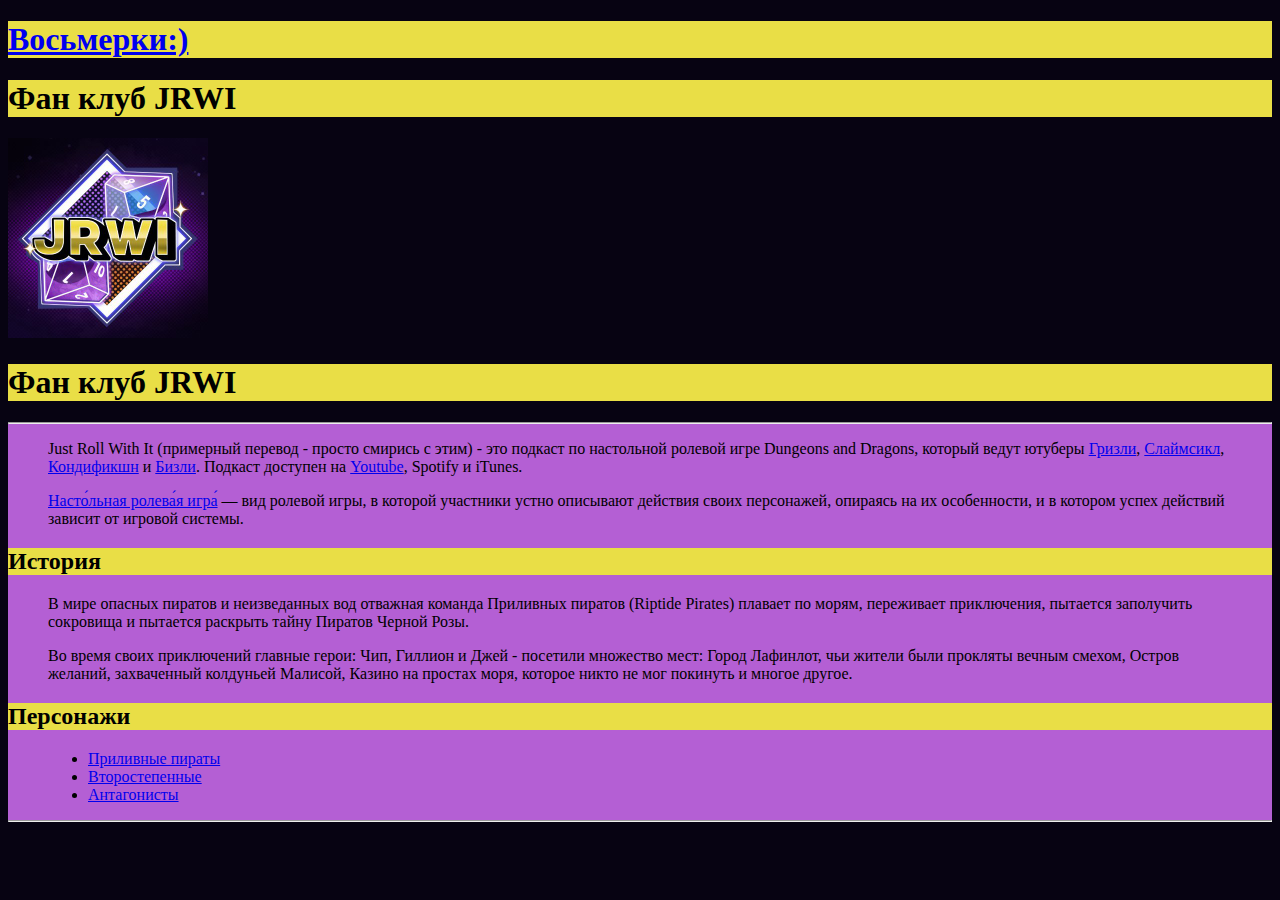
<file: index.html>
<!doctype html>
<html>
    <head>
     <meta charset="utf-8">
     <title>Фан клуб JRWI</title>
     <link href="style.css" rel="stylesheet">
     </head>
     <body>
         <header>
             <h1><a href="./page/eight/eight.html">Восьмерки:)</a></h1>
             <header>
             <h1>Фан клуб JRWI</h1>
         </header>
             <img src="imj/P8dZTooT_400x400.jpg" width="200" height="200">
             <h1>Фан клуб JRWI</h1>
         </header>
         <main>
<hr>
             <blockquote>
             <p>Just Roll With It (примерный перевод - просто смирись с этим) - это подкаст по настольной ролевой игре Dungeons and Dragons,
             который ведут ютуберы <a href="https://www.youtube.com/user/GGrizzelly">Гризли</a>, <a href="https://www.youtube.com/user/Slimecicle">Слаймсикл</a>, <a href="https://www.youtube.com/user/ElusiveCrawfish">Кондификшн</a> и <a href="https://www.youtube.com/channel/UCZAiAWCA4H_pPSjchrKU-4g">Бизли</a>.
             Подкаст доступен на <a href="https://www.youtube.com/c/JustRollWithIt/featured">Youtube</a>, Spotify и iTunes.
             </p>
             <p>
                 <a href="https://ru.wikipedia.org/wiki/%D0%9D%D0%B0%D1%81%D1%82%D0%BE%D0%BB%D1%8C%D0%BD%D0%B0%D1%8F_%D1%80%D0%BE%D0%BB%D0%B5%D0%B2%D0%B0%D1%8F_%D0%B8%D0%B3%D1%80%D0%B0">Насто́льная ролева́я игра́</a> — вид ролевой игры, в которой участники устно описывают действия своих персонажей, опираясь на их особенности, и в котором успех действий зависит от игровой системы.
             </p>
             </blockquote>
             <h2>История</h2>
             <blockquote>
             <p>
                 В мире опасных пиратов и неизведанных вод отважная команда Приливных пиратов (Riptide Pirates) плавает по морям, переживает приключения, пытается заполучить сокровища и пытается раскрыть тайну Пиратов Черной Розы.
             </p>
             <p>Во время своих приключений главные герои: Чип, Гиллион и Джей - посетили множество мест: Город Лафинлот, чьи жители были прокляты вечным смехом, Остров желаний, захваченный колдуньей Малисой, Казино на простах моря, которое никто не мог покинуть и многое другое.</p>
             </blockquote>
             <h2>Персонажи</h2>
             <blockquote>
             <ul>
                 <li><a href="./page/Riptide">Приливные пираты</a></li>
                 <li><a href="./page/secondery">Второстепенные</a></li>
                 <li><a href="./page/enemies">Антагонисты</a></li>
             </ul>
             </blockquote>
<hr>
         </main>
     </body>
</html>
</file>
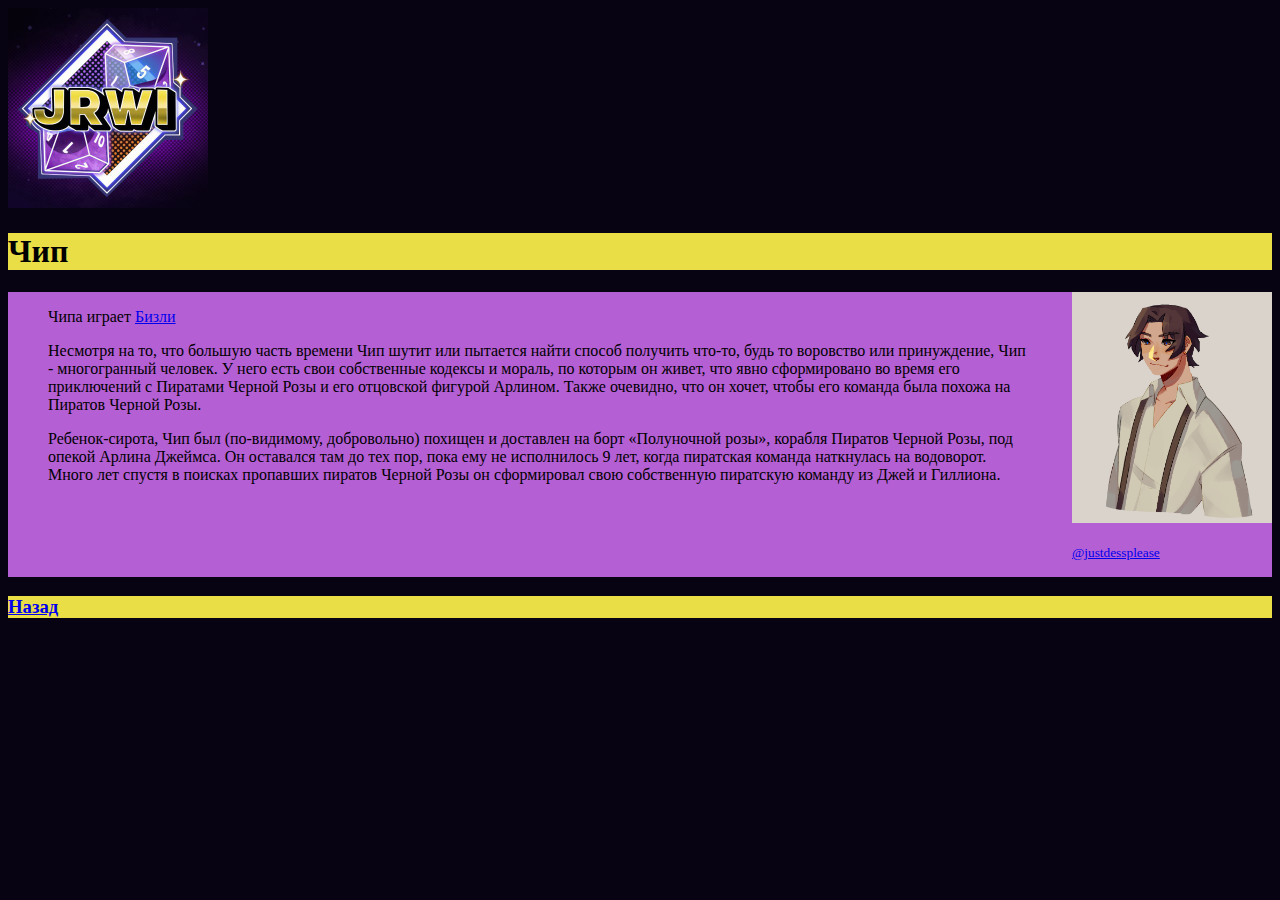
<file: page/Chip.html>
<!doctype html>
<html>
    <head>
     <meta charset="utf-8">
     <title>Чип</title>
     <link href="../style.css" rel="stylesheet">
     </head>
     <body>
         <header>
             <img src="../imj/P8dZTooT_400x400.jpg" width="200" height="200">
             <h1>Чип</h1>
         </header>
         <div id="flex">
             <main>
                 <blockquote>
                 <p>Чипа играет <a href="https://www.youtube.com/channel/UCZAiAWCA4H_pPSjchrKU-4g">Бизли</a></p>
                 <p>
                 Несмотря на то, что большую часть времени Чип шутит или пытается найти способ получить что-то, будь то воровство или принуждение, Чип - многогранный человек. У него есть свои собственные кодексы и мораль, по которым он живет, что явно сформировано во время его приключений с Пиратами Черной Розы и его отцовской фигурой Арлином. Также очевидно, что он хочет, чтобы его команда была похожа на Пиратов Черной Розы.
                 </p>
                 <p>
                 Ребенок-сирота, Чип был (по-видимому, добровольно) похищен и доставлен на борт «Полуночной розы», корабля Пиратов Черной Розы, под опекой Арлина Джеймса. Он оставался там до тех пор, пока ему не исполнилось 9 лет, когда пиратская команда наткнулась на водоворот. Много лет спустя в поисках пропавших пиратов Черной Розы он сформировал свою собственную пиратскую команду из Джей и Гиллиона.
                </p>
                </blockquote>
            </main>
            <nav>
                <figcaption>
                    <img src="../imj/49ec8fe4baf8b3fffe106b18cb3636a515747a79.png" width="200" height="231">
                    <p><small><a href="https://justdessplease.tumblr.com/">@justdessplease</a></small></p>
                </figcaption>
            </nav>
         </div>
         <h3><a href="./Riptide">Назад</a></h3>
     </body>
</html>
</file>
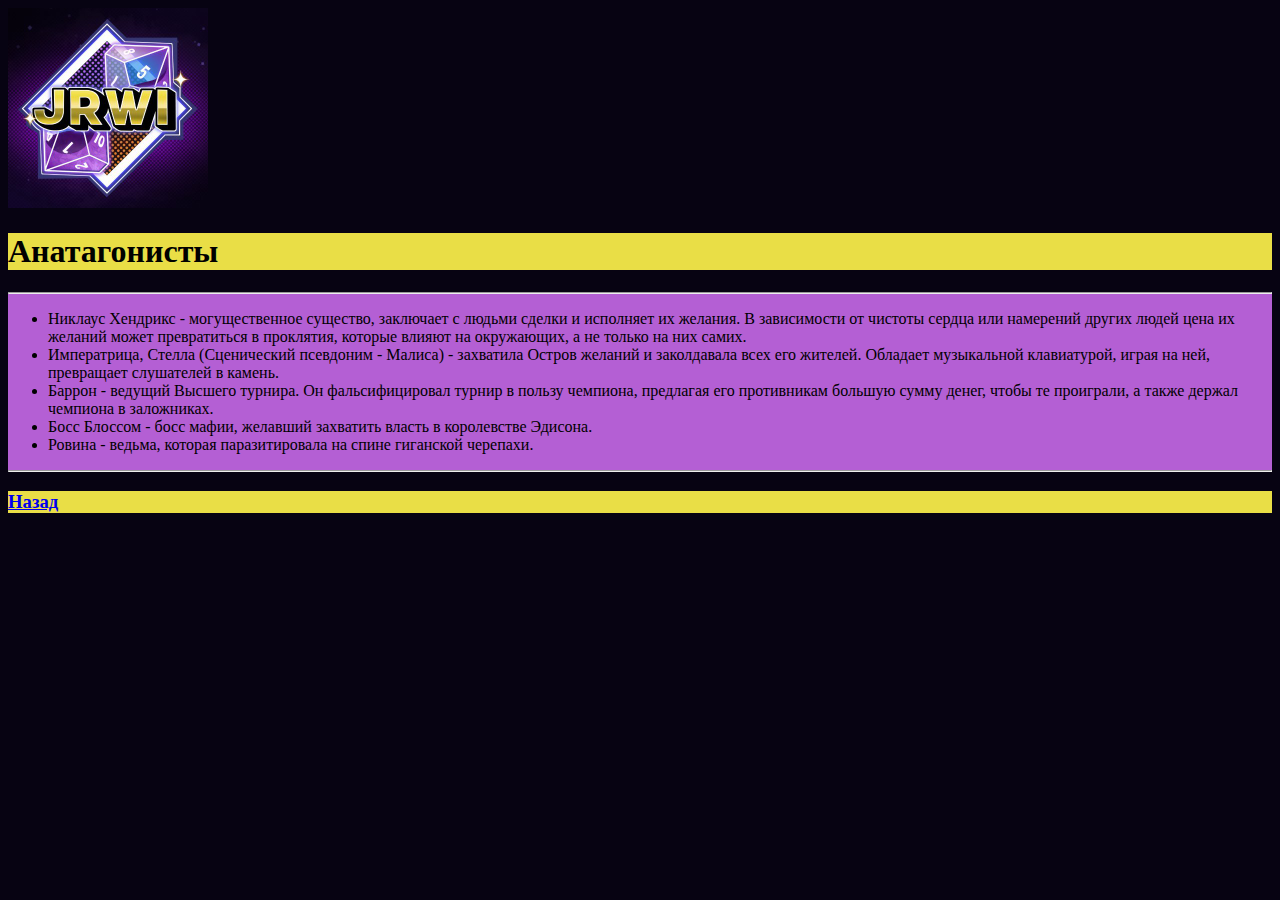
<file: page/enemies.html>
<!doctype html>
<html>
    <head>
        <meta charset="utf-8">
        <title>Антагонисты</title>
        <link href="../style.css" rel="stylesheet">
    </head>
    <body>
        <header>
            <img src="../imj/P8dZTooT_400x400.jpg" width="200" height="200">
            <h1>Анатагонисты</h1>
        </header>
        <main>
<hr>
            <ul>
                <li>Никлаус Хендрикс - могущественное существо, заключает с людьми сделки и исполняет их желания. В зависимости от чистоты сердца или намерений других людей цена их желаний может превратиться в проклятия, которые влияют на окружающих, а не только на них самих.</li>
                <li>Императрица, Стелла (Сценический псевдоним - Малиса) - захватила Остров желаний и заколдавала всех его жителей. Обладает музыкальной клавиатурой, играя на ней, превращает слушателей в камень. </li>
                <li>Баррон - ведущий Высшего турнира. Он фальсифицировал турнир в пользу чемпиона, предлагая его противникам большую сумму денег, чтобы те проиграли, а также держал чемпиона в заложниках.</li>
                <li>Босс Блоссом - босс мафии, желавший захватить власть в королевстве Эдисона.</li>
                <li>Ровина - ведьма, которая паразитировала на спине гиганской черепахи.</li>
            </ul>
            <hr>
        </main>
        <nav>

        </nav>
        <h3><a href="../index">Назад</a></h3>
    </body>
</html>
</file>
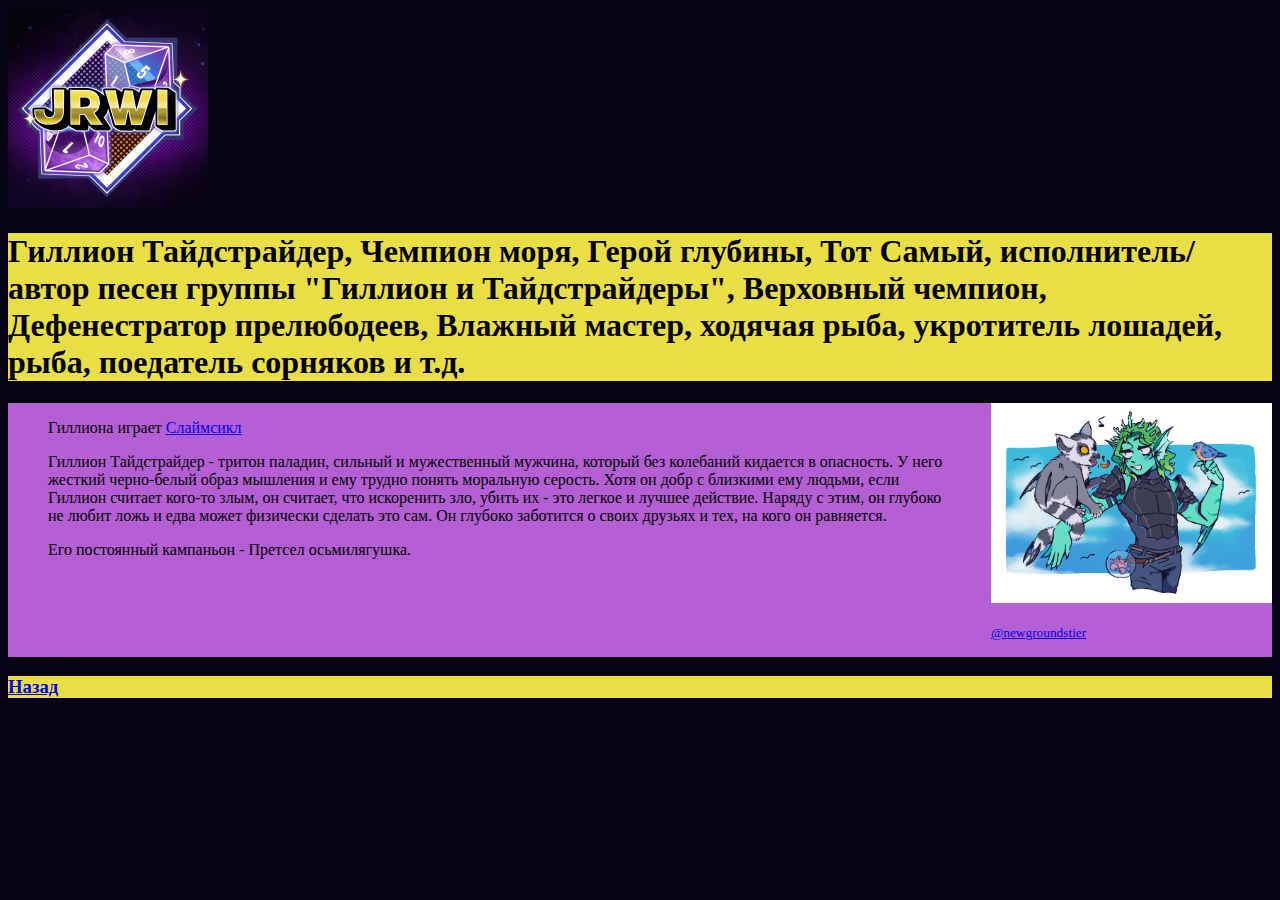
<file: page/Gil.html>
<!doctype html>
<html>
    <head>
     <meta charset="utf-8">
     <title>Гиллион Тайдстрайдер</title>
     <link href="../style.css" rel="stylesheet">
    </head>
    <body>
        <header>
            <img src="../imj/P8dZTooT_400x400.jpg" width="200" height="200">
            <h1>Гиллион Тайдстрайдер, Чемпион моря, Герой глубины, Тот Самый, исполнитель/автор песен группы "Гиллион и Тайдстрайдеры", Верховный чемпион, Дефенестратор прелюбодеев, Влажный мастер, ходячая рыба, укротитель лошадей, рыба, поедатель сорняков и т.д.</h1>
        </header>
        <div id="flex">
        <main>
            <blockquote>
            <p>Гиллиона играет <a href="https://www.youtube.com/user/Slimecicle">Слаймсикл</a></p>
            <p>Гиллион Тайдстрайдер - тритон паладин, сильный и мужественный мужчина, который без колебаний кидается в опасность.
            У него жесткий черно-белый образ мышления и ему трудно понять моральную серость.
            Хотя он добр с близкими ему людьми, если Гиллион считает кого-то злым, он считает, что искоренить зло, убить их - это легкое и лучшее действие.
            Наряду с этим, он глубоко не любит ложь и едва может физически сделать это сам. Он глубоко заботится о своих друзьях и тех, на кого он равняется.</p>
            <p>Его постоянный кампаньон - Претсел осьмилягушка.</p>
            </blockquote>
        </main>
        <nav>
                <figcaption>
                    <img src="../imj/97cb4c5810e23ae5c3b0e607632a89e4433f4085.png" width="281" height="200">
                    <p><small><a href="https://newgroundstier.tumblr.com/">@newgroundstier</a></small></p>
                </figcaption>
        </nav>
        </div>
        <h3><a href="./Riptide">Назад</a></h3>
    </body>
</html>
</file>
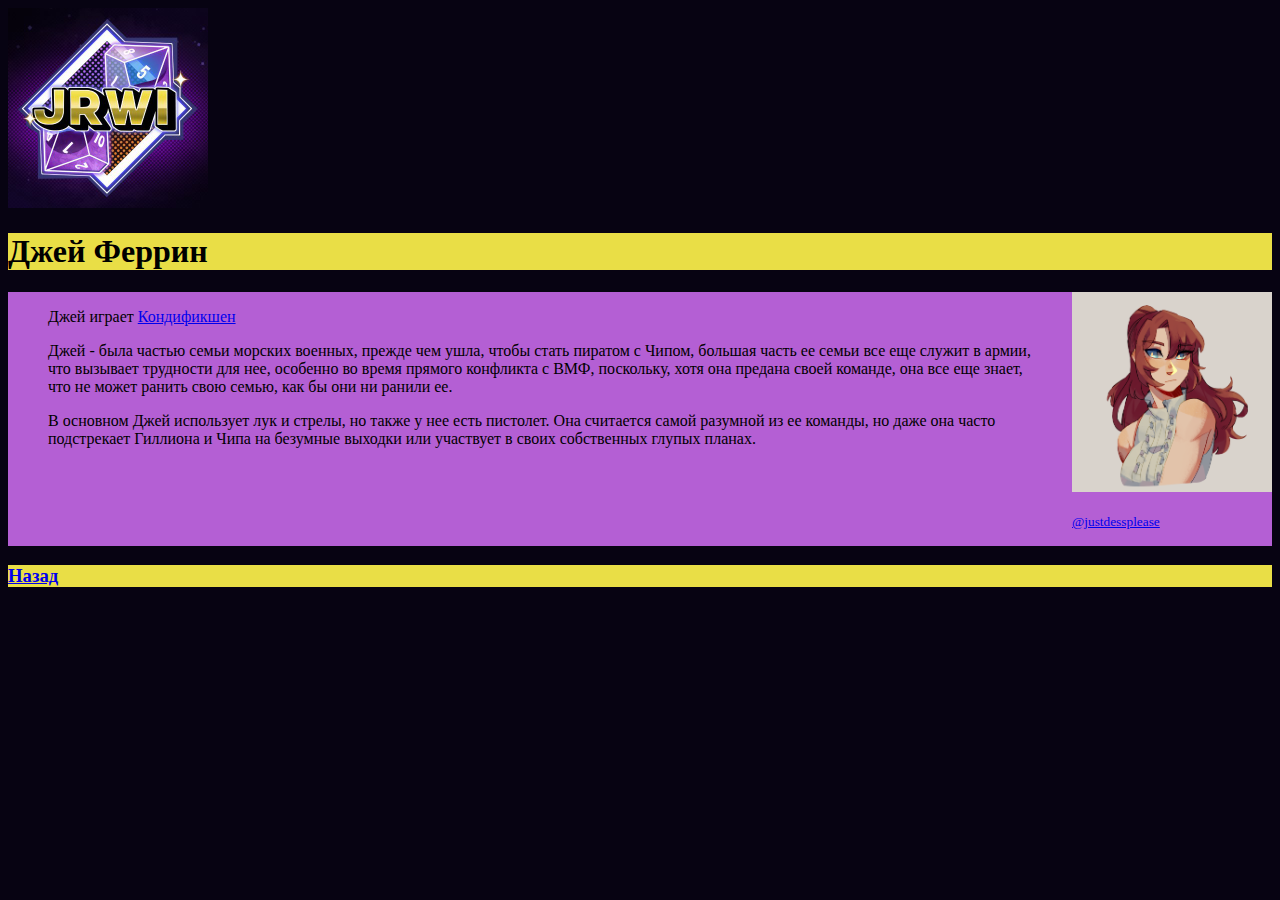
<file: page/Jay.html>
<!doctype html>
<html>
    <head>
     <meta charset="utf-8">
     <title>Джей Феррин</title>
     <link href="../style.css" rel="stylesheet">
     </head>
     <body>
         <header>
             <img src="../imj/P8dZTooT_400x400.jpg" width="200" height="200">
             <h1>Джей Феррин</h1>
         </header>
         <div id="flex">
         <main>
             <blockquote>
             <p>Джей играет <a href="https://www.youtube.com/user/ElusiveCrawfish">Кондификшен</a></p>
             <p>
                 Джей - была частью семьи морских военных, прежде чем ушла, чтобы стать пиратом с Чипом, большая часть ее семьи все еще служит в армии, что вызывает трудности для нее, особенно во время прямого конфликта с ВМФ, поскольку, хотя она предана своей команде, она все еще знает, что не может ранить свою семью, как бы они ни ранили ее.
             </p>
             <p>
                 В основном Джей использует лук и стрелы, но также у нее есть пистолет. Она считается самой разумной из ее команды, но даже она часто подстрекает Гиллиона и Чипа на безумные выходки или участвует в своих собственных глупых планах.
             </p>
             </blockquote>
         </main>
         <nav>
                <figcaption>
                    <img src="../imj/6d27e68e5b9c25f4473146b7c580127a21673ff5.png" width="200" height="200">
                    <p><small><a href="https://justdessplease.tumblr.com/">@justdessplease</a></small></p>
                </figcaption>

         </nav>
         </div>
         <h3><a href="./Riptide">Назад</a></h3>
     </body>
</html>
</file>
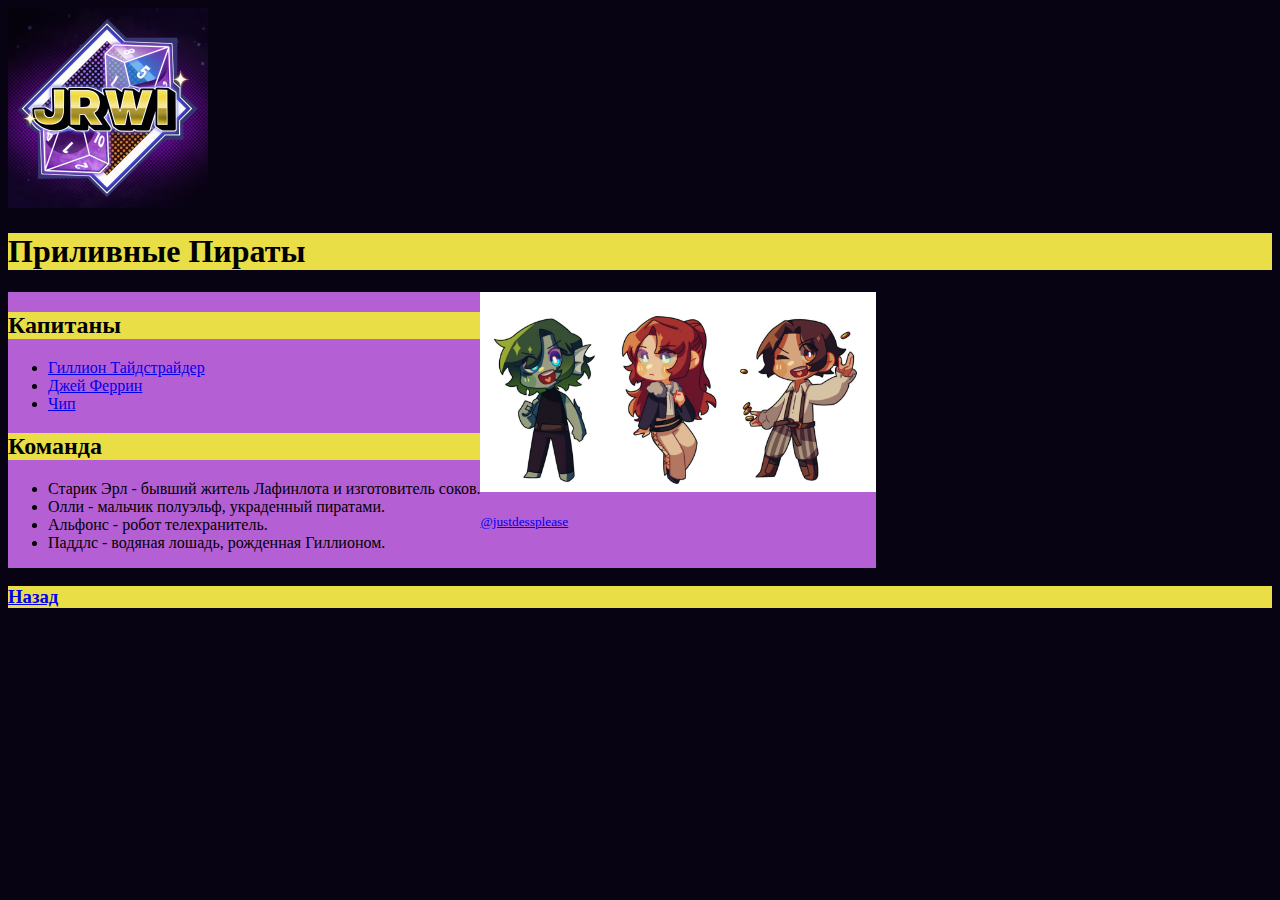
<file: page/Riptide.html>
<!doctype html>
<html>
    <head>
        <meta charset="utf-8">
        <title>Приливные пираты</title>
        <link href="../style.css" rel="stylesheet">
    </head>
    <body>
        <header>
            <img src="../imj/P8dZTooT_400x400.jpg" width="200" height="200">
            <h1>Приливные Пираты</h1>
        </header>
        <div id="flex">
            <main>
                <h2>Капитаны</h2>
                <ul>
                    <li><a href="./Gil">Гиллион Тайдстрайдер</a></li>
                    <li><a href="./Jay">Джей Феррин</a></li>
                    <li><a href="./Chip">Чип</a></li>
                </ul>
                <h2>Команда</h2>
                <ul>
                    <li>Старик Эрл - бывший житель Лафинлота и изготовитель соков.</li>
                    <li>Олли - мальчик полуэльф, украденный пиратами.</li>
                    <li>Альфонс - робот телехранитель.</li>
                    <li>Паддлс - водяная лошадь, рожденная Гиллионом.</li>
                </ul>
            </main>
            <nav>
                <figcaption>
                    <img src="../imj/281e839e2546da66cd14f2aec497b98618237d78.png" width="396" height="200">
                    <p><small><a href="https://justdessplease.tumblr.com/">@justdessplease</a></small></p>
                </figcaption>
            </nav>
        </div>
        <h3><a href="../index">Назад</a></h3>
    </body>
</html>
</file>
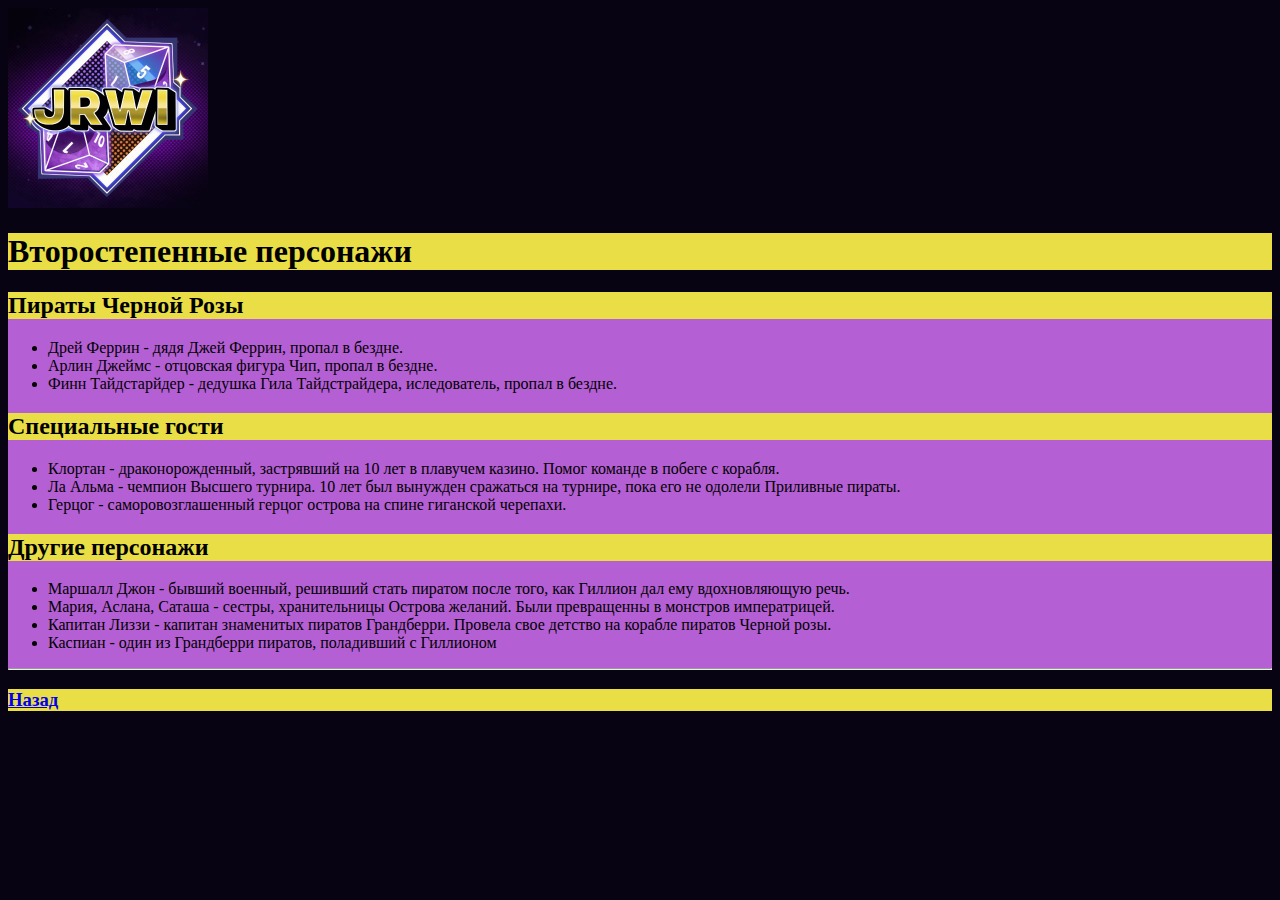
<file: page/secondery.html>
<!doctype html>
<html>
    <head>
        <meta charset="utf-8">
        <title>Второстепенные персонажи</title>
        <link href="../style.css" rel="stylesheet">
    </head>
    <body>
        <header>
            <img src="../imj/P8dZTooT_400x400.jpg" width="200" height="200">
            <h1>Второстепенные персонажи</h1>
        </header>
        <main>
            <h2>Пираты Черной Розы</h2>
            <ul>
                <li>Дрей Феррин - дядя Джей Феррин, пропал в бездне.</li>
                <li>Арлин Джеймс - отцовская фигура Чип, пропал в бездне.</li>
                <li>Финн Тайдстарйдер - дедушка Гила Тайдстрайдера, иследователь, пропал в бездне.</li>
            </ul>
            <h2>Специальные гости</h2>
            <ul>
                <li>Клортан - драконорожденный, застрявший на 10 лет в плавучем казино. Помог команде в побеге с корабля.</li>
                <li>Ла Альма - чемпион Высшего турнира. 10 лет был вынужден сражаться на турнире, пока его не одолели Приливные пираты.</li>
                <li>Герцог - саморовозглашенный герцог острова на спине гиганской черепахи.</li>
            </ul>
            <h2>Другие персонажи</h2>
            <ul>
                <li>Маршалл Джон - бывший военный, решивший стать пиратом после того, как Гиллион дал ему вдохновляющую речь.</li>
                <li>Мария, Аслана, Саташа - сестры, хранительницы Острова желаний. Были превращенны в монстров императрицей.</li>
                <li>Капитан Лиззи - капитан знаменитых пиратов Грандберри. Провела свое детство на корабле пиратов Черной розы.</li>
                <li>Каспиан - один из Грандберри пиратов, поладивший с Гиллионом</li>
            </ul>
<hr>
        </main>
        <nav>

        </nav>
        <h3><a href="../index">Назад</a></h3>
    </body>
</html>
</file>
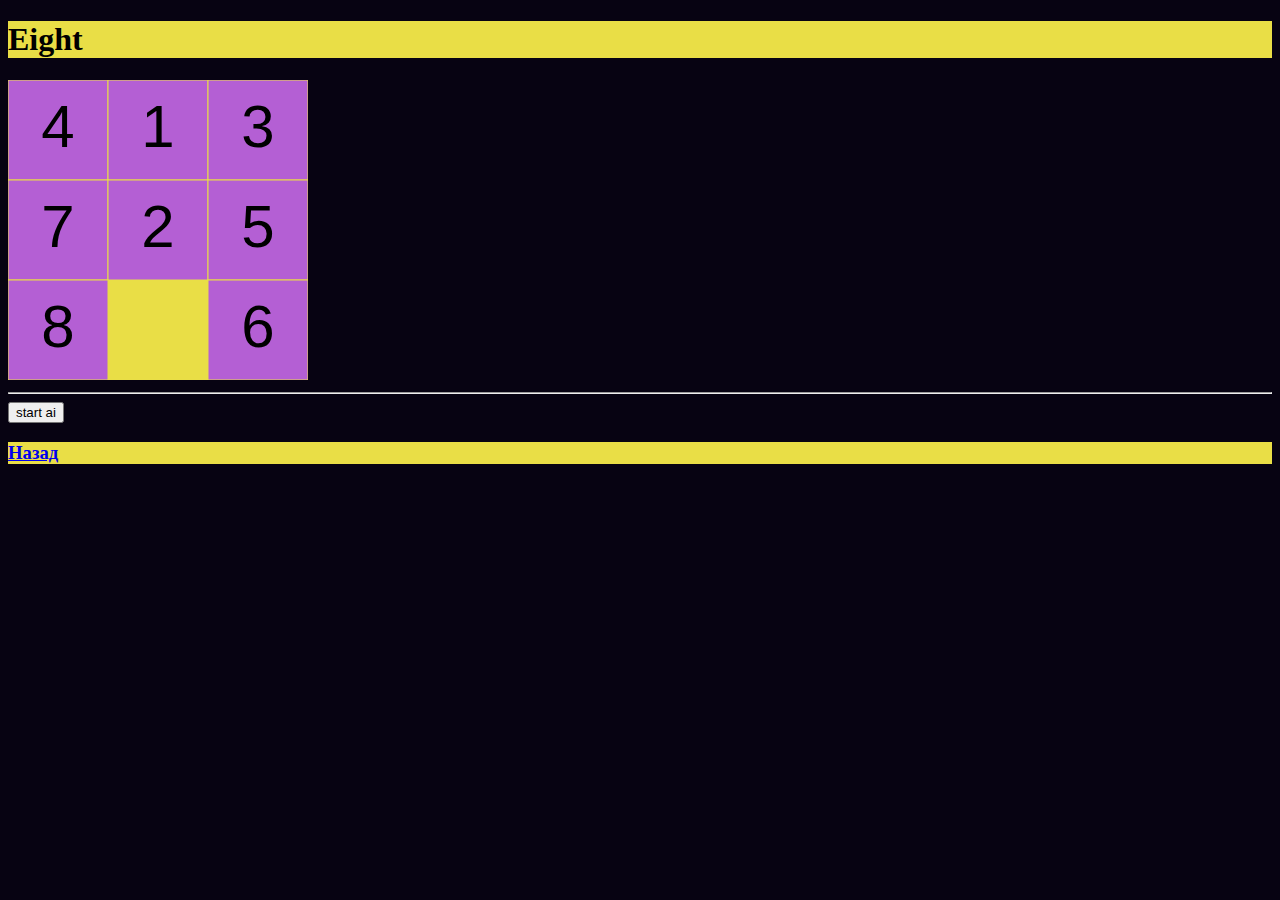
<file: page/eight/eight.html>
<!doctype html>
<html>
    <head>
        <meta charset="utf-8">
        <title>Eight</title>
        <link href="../../style.css" rel="stylesheet">
    </head>
    <body>
        <h1>Eight</h1>
        <canvas id="canvas" width=300 height=300></canvas>
        <hr>
        <button id="btn_start_ai">start ai</button>
        <script src="./js/main.js" type="module"></script>
        <h3><a href="../../index">Назад</a></h3>
    </body>
</html>
</file>
<file: style.css>
body {
    background-COLOR: #070312;
}
nav {
    background-COLOR: #b45fd4;
}
main{
    background-COLOR: #b45fd4;
}
h1{
    background-COLOR: #e9de46;
}
h2{
    background-COLOR: #e9de46;
}
h3{
    background-COLOR: #e9de46;
}
article {
    background-COLOR: #e9de46;
}
#flex {
        display: flex;
        flex-direction: row;
}
</file>
